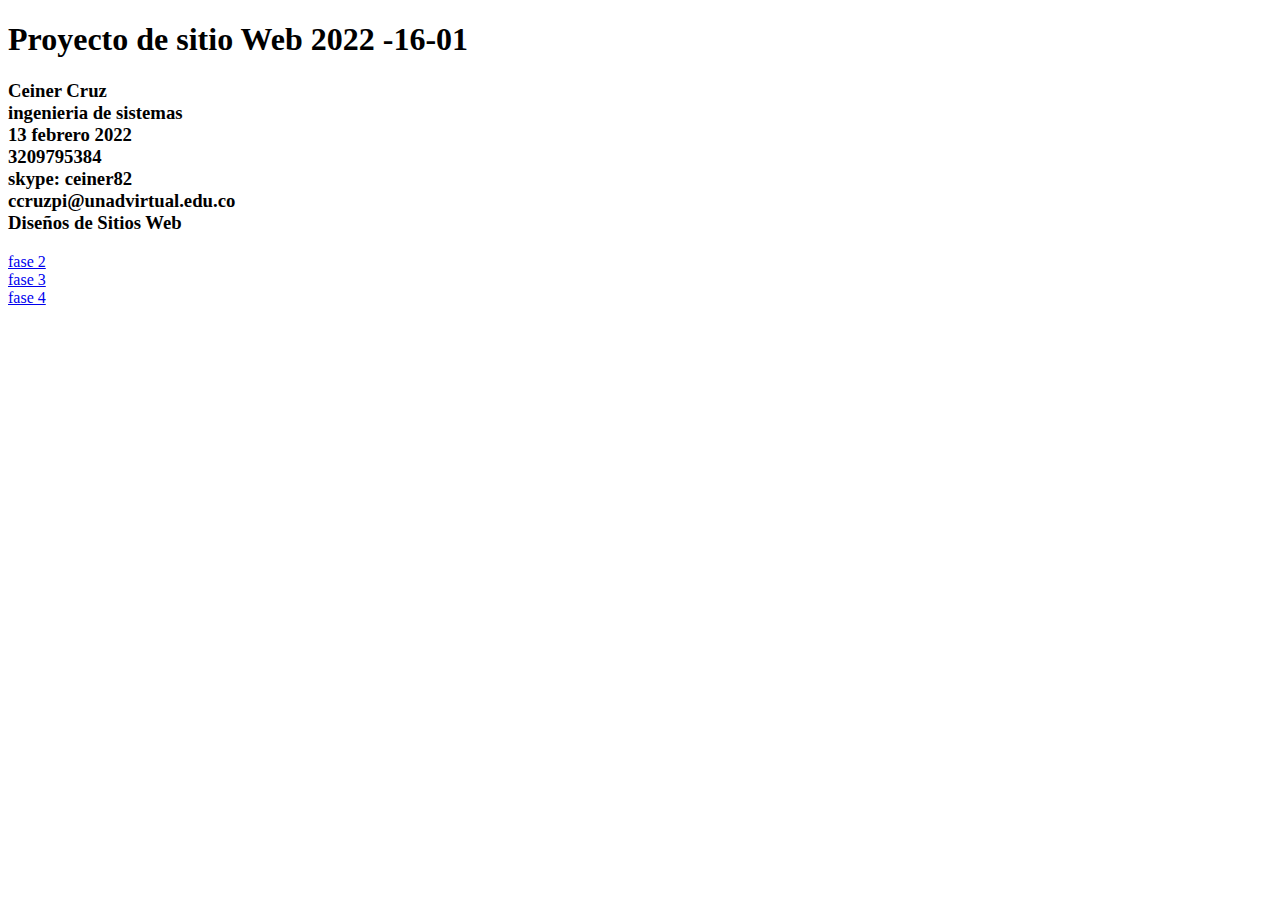
<file: index.html>
<!DOCTYPE html>
<html lang="en">
<head>
    <meta charset="UTF-8">
    <meta http-equiv="X-UA-Compatible" content="IE=edge">
    <meta name="viewport" content="width=device-width, initial-scale=1.0">
    <title>Document</title>
</head>
<body>
 
    <h1> Proyecto de sitio Web 2022 -16-01</h1>

    <h3> Ceiner Cruz <br> ingenieria de sistemas <br> 13 febrero 2022 <br> 3209795384 <br> skype: ceiner82 <br> ccruzpi@unadvirtual.edu.co <br> Diseños de Sitios Web</h3>
</body>

 <a href="fase2/design.html">fase 2</a> <br>
<a href="fase3/index.html">fase 3</a> <br>
<a href="fase4/index.html">fase 4</a>
</file>
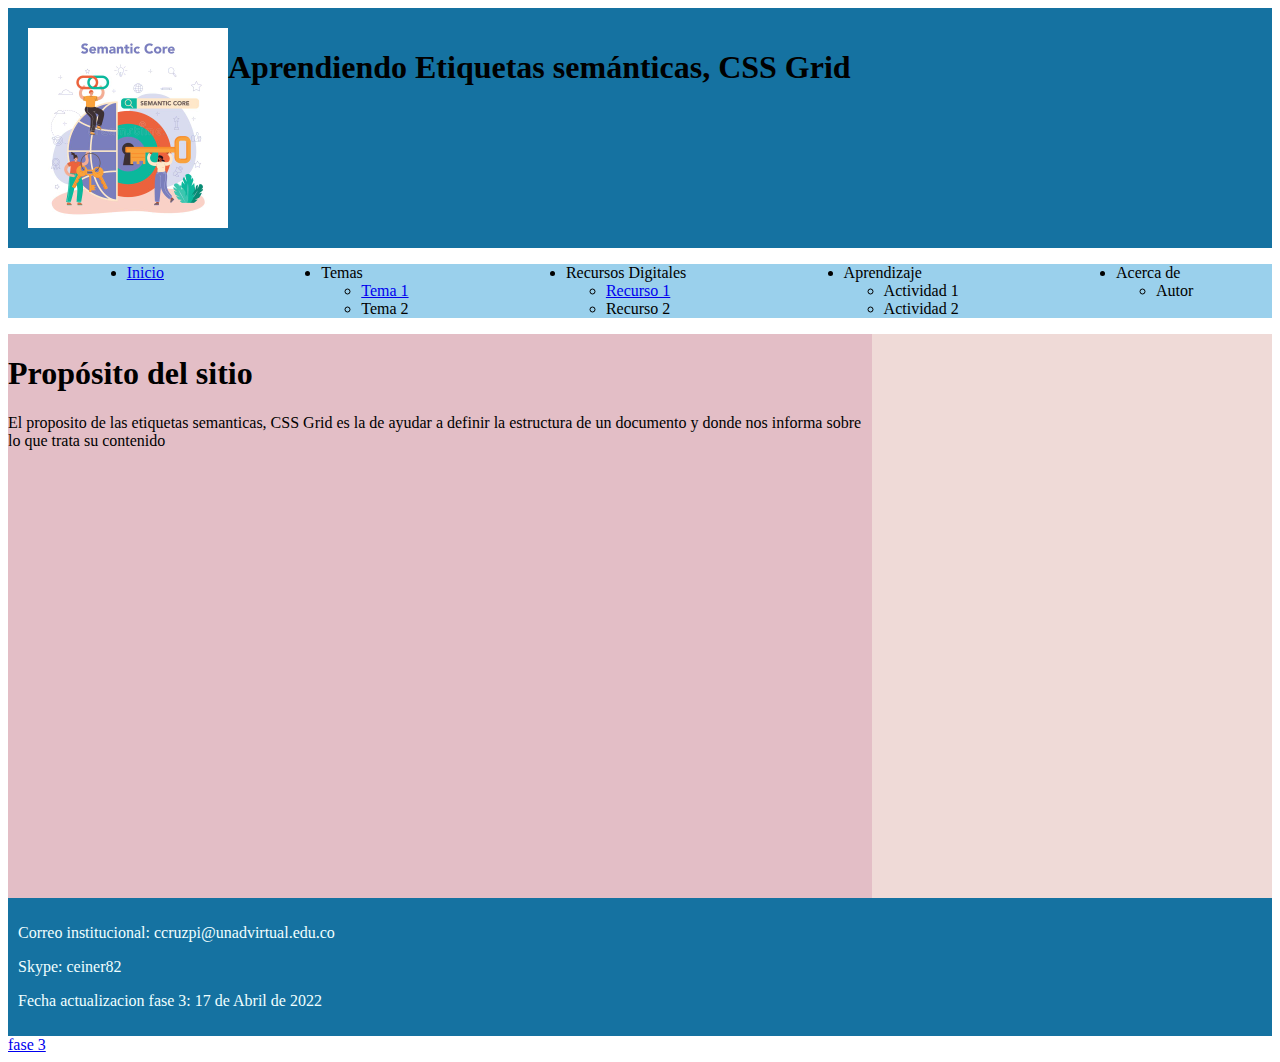
<file: fase3/index.html>
<!DOCTYPE html>
<html lang="en">
<head>
    <meta charset="UTF-8">
    <meta http-equiv="X-UA-Compatible" content="IE=edge">
    <meta name="viewport" content="width=device-width, initial-scale=1.0">
    <title>Document</title>
    <link rel="stylesheet" href="css/estilos.css">
</head>
<body>
    <header>
        <img src="img/imagen 1.jpg" width="200" alt="Logo pagina de sitio">
        <h1>Aprendiendo Etiquetas semánticas, CSS Grid</h1>
    </header>
    <nav >
        <ul class="menu">
            <li> <a href="index.html">Inicio</a></li>
            <li>Temas
                <ul>
                    <li> <a href="tema1.html">Tema 1</a>  </li>
                    <li>Tema 2</li>
                </ul>
            </li>
            <li>Recursos Digitales
                <ul>
                    <li> <a href="recurso.html">Recurso 1</a> </li>
                    <li>Recurso 2</li>
                </ul>
            </li>
            <li>Aprendizaje
                <ul>
                    <li>Actividad 1</li>
                    <li>Actividad 2</li>
                </ul>
            </li>
            <li>Acerca de
                <ul>
                    <li>Autor</li>
                </ul>
            </li>
        </ul>
    </nav>
    <section>
        <article>
            <h1>Propósito del sitio</h1>
        <p>
            El proposito de las etiquetas semanticas, CSS Grid es la de ayudar a definir la estructura de un documento y donde nos informa sobre lo que trata su contenido
          
                <br><br><br><br><br><br><br><br><br><br>
            </p>
        </article>
        <aside>
            <iframe src="https://www.facebook.com/plugins/page.php?href=https%3A%2F%2Ffacebook.com%2FUniversidadUNAD%2F&tabs=timeline&width=340&height=500&small_header=false&adapt_container_width=true&hide_cover=false&show_facepile=true&appId" width="340" height="500" style="border:none;overflow:hidden" scrolling="no" frameborder="0" allowfullscreen="true" allow="autoplay; clipboard-write; encrypted-media; picture-in-picture; web-share"></iframe>

        </aside>
    </section>
    <footer>
        <p>Correo institucional: ccruzpi@unadvirtual.edu.co</p>
        <p>Skype: ceiner82</p>
        <p>Fecha actualizacion fase 3: 17 de Abril de 2022</p>
    </footer>
</body>
<a href="fase3/design.html">fase 3</a>
</html>
</file>
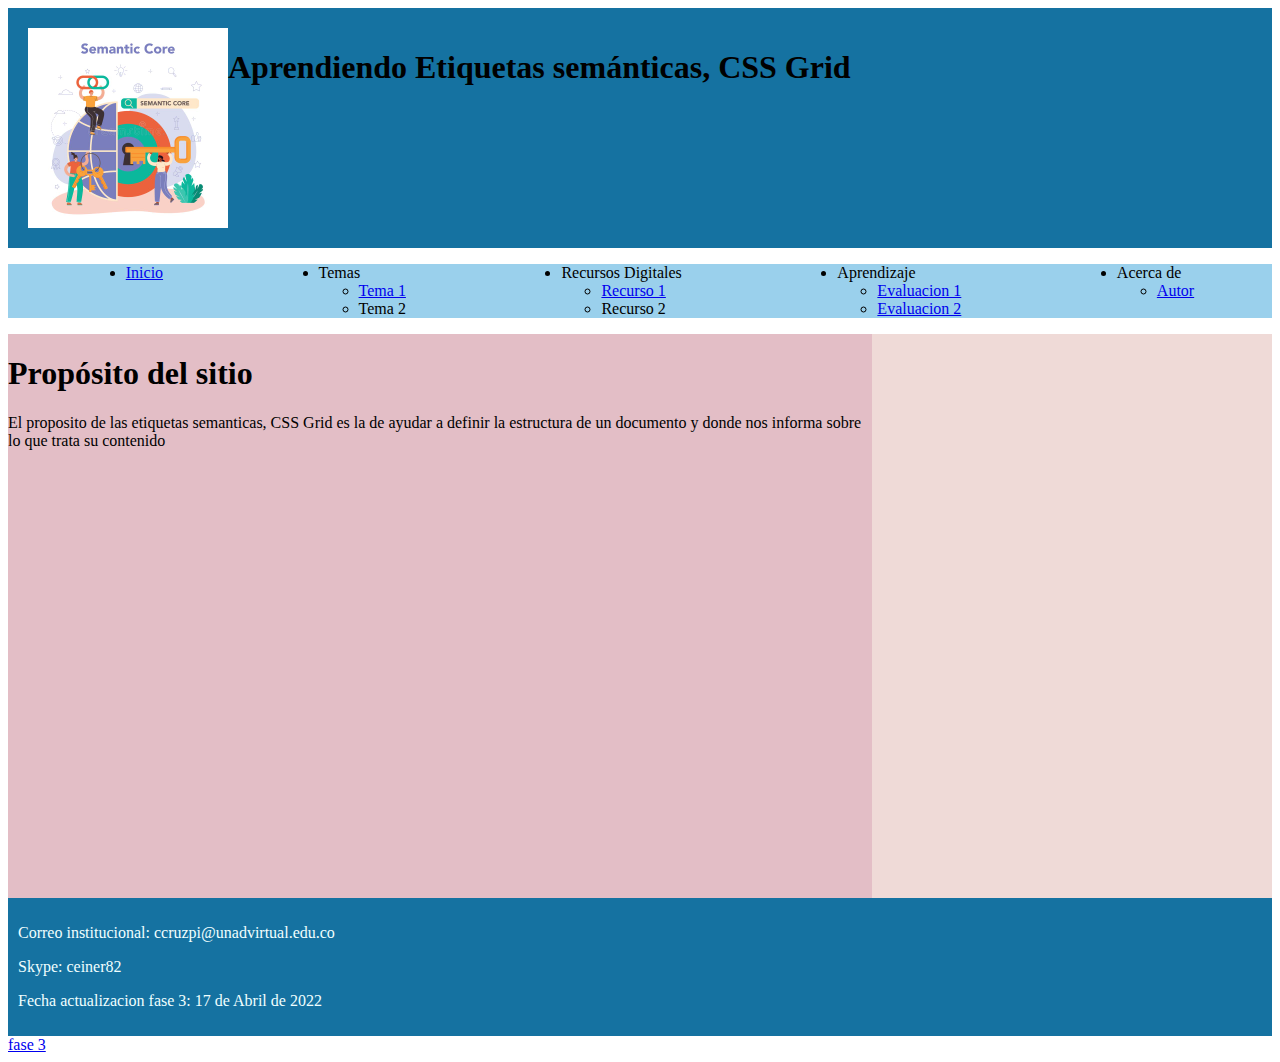
<file: fase4/index.html>
<!DOCTYPE html>
<html lang="en">
<head>
    <meta charset="UTF-8">
    <meta http-equiv="X-UA-Compatible" content="IE=edge">
    <meta name="viewport" content="width=device-width, initial-scale=1.0">
    <title>Document</title>
    <link rel="stylesheet" href="css/estilos.css">
</head>
<body>
    <header>
        <img src="img/imagen 1.jpg" width="200" alt="Logo pagina de sitio">
        <h1>Aprendiendo Etiquetas semánticas, CSS Grid</h1>
    </header>
    <nav >
        <ul class="menu">
            <li> <a href="index.html">Inicio</a></li>
            <li>Temas
                <ul>
                    <li> <a href="tema1.html">Tema 1</a>  </li>
                    <li>Tema 2</li>
                </ul>
            </li>
            <li>Recursos Digitales
                <ul>
                    <li> <a href="recurso.html">Recurso 1</a> </li>
                    <li>Recurso 2</li>
                </ul>
            </li>
            <li>Aprendizaje
                <ul>
                    <li><a href="evaluacion1.html">Evaluacion 1</a></li>
                    <li><a href="evaluacion2.html">Evaluacion 2</a></li>
                </ul>
            </li>
            <li>Acerca de
                <ul>
                    <li> <a href="autor.html">Autor</a> </li>
                </ul>
            </li>
        </ul>
    </nav>
    <section>
        <article>
            <h1>Propósito del sitio</h1>
        <p>
            El proposito de las etiquetas semanticas, CSS Grid es la de ayudar a definir la estructura de un documento y donde nos informa sobre lo que trata su contenido
          
                <br><br><br><br><br><br><br><br><br><br>
            </p>
        </article>
        <aside>
            <iframe src="https://www.facebook.com/plugins/page.php?href=https%3A%2F%2Ffacebook.com%2FUniversidadUNAD%2F&tabs=timeline&width=340&height=500&small_header=false&adapt_container_width=true&hide_cover=false&show_facepile=true&appId" width="340" height="500" style="border:none;overflow:hidden" scrolling="no" frameborder="0" allowfullscreen="true" allow="autoplay; clipboard-write; encrypted-media; picture-in-picture; web-share"></iframe>

        </aside>
    </section>
    <footer>
        <p>Correo institucional: ccruzpi@unadvirtual.edu.co</p>
        <p>Skype: ceiner82</p>
        <p>Fecha actualizacion fase 3: 17 de Abril de 2022</p>
    </footer>
</body>
<a href="fase3/design.html">fase 3</a>
</html>
</file>
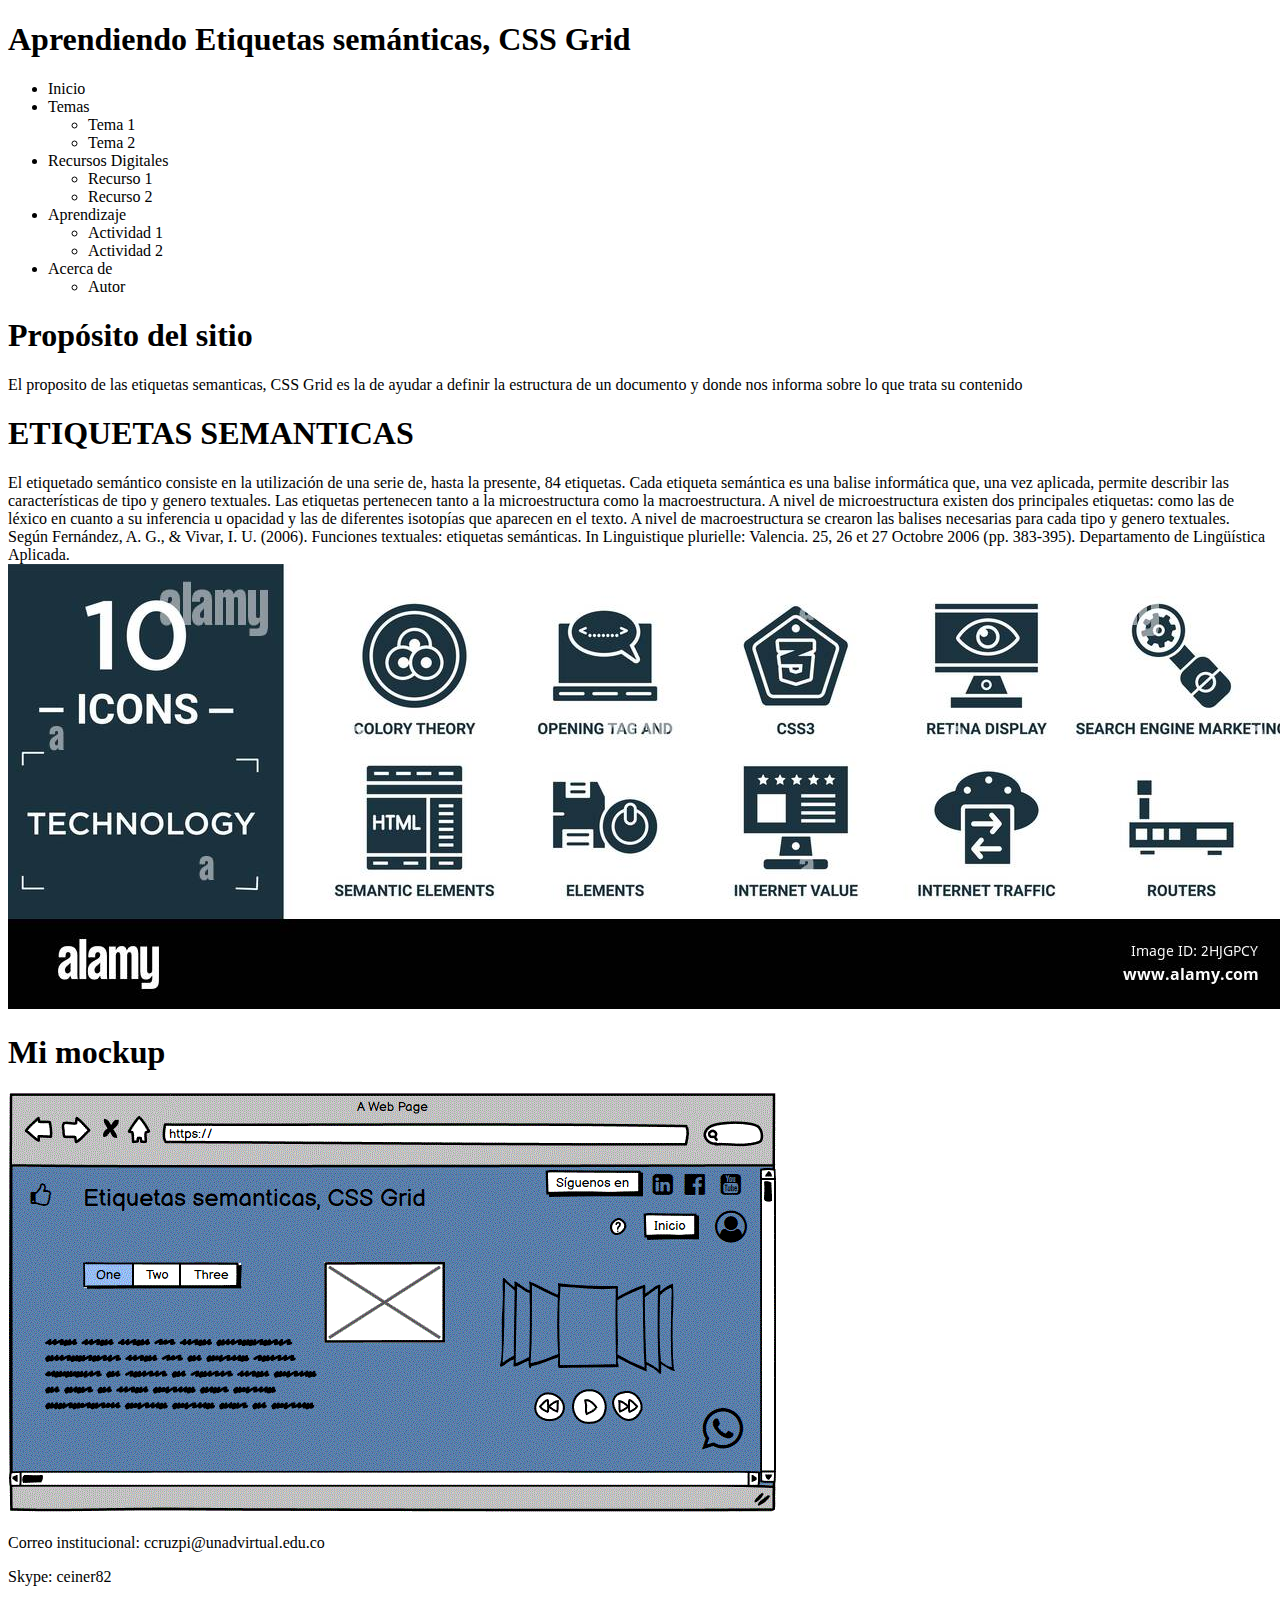
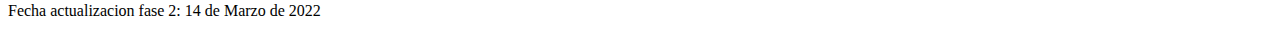
<file: fase2/design.html>
<!DOCTYPE html>
<html lang="es">
<head>
    <meta charset="UTF-8">
    <meta http-equiv="X-UA-Compatible" content="IE=edge">
    <meta name="viewport" content="width=device-width, initial-scale=1.0">
    <title>design</title>
</head>
<body>
    <header>
        <h1> Aprendiendo Etiquetas semánticas, CSS Grid</h1>
    </header>
    <nav>
        <ul>
            <li>Inicio</li>
            <li>Temas
                <ul>
                    <li>Tema 1 </li>
                    <li>Tema 2</li>
                </ul>
            </li>
            <li>Recursos Digitales
                <ul>
                    <li>Recurso 1</li>
                    <li>Recurso 2</li>
                </ul>
            </li>
            <li>Aprendizaje
                <ul>
                    <li>Actividad 1</li>
                    <li>Actividad 2</li>
                </ul>
            </li>
            <li>Acerca de
                <ul>
                    <li>Autor</li>
                </ul>
            </li>
        </ul>
    </nav>
    <section>
        <h1>Propósito del sitio</h1>
        <p>
            El proposito de las etiquetas semanticas, CSS Grid es la de ayudar a definir la estructura de un documento y donde nos informa sobre lo que trata su contenido
        </p>
    </section>

    <article>
        <H1>ETIQUETAS SEMANTICAS</H1>
        <P>
            El etiquetado semántico consiste en la utilización de una serie de, hasta la presente, 84 etiquetas. Cada etiqueta semántica es una balise informática que, una vez aplicada, permite describir las características de tipo y genero textuales.

            Las etiquetas pertenecen tanto a la microestructura como la macroestructura. A nivel de microestructura existen dos principales etiquetas: como las de léxico en cuanto a su inferencia u opacidad y las de diferentes isotopías que aparecen en el texto. A nivel de macroestructura se crearon las balises necesarias para cada tipo y genero textuales. Según Fernández, A. G., & Vivar, I. U. (2006). Funciones textuales: etiquetas semánticas. In Linguistique plurielle: Valencia. 25, 26 et 27 Octobre 2006 (pp. 383-395). Departamento de Lingüística Aplicada.
            
            <img src="img/tema3.jpg" alt="">
        </P>

    </article>
    <article>

    </article>
    <h1>Mi mockup</h1>
    <img src="img/Mockup.GIF" alt="Esta es la imagen del mockup">
    <footer>
        <p>Correo institucional: ccruzpi@unadvirtual.edu.co</p>
        <p>Skype: ceiner82</p>
        <p>Fecha actualizacion fase 2: 14 de Marzo de 2022</p>
    </footer>
</body>
</html>
</file>
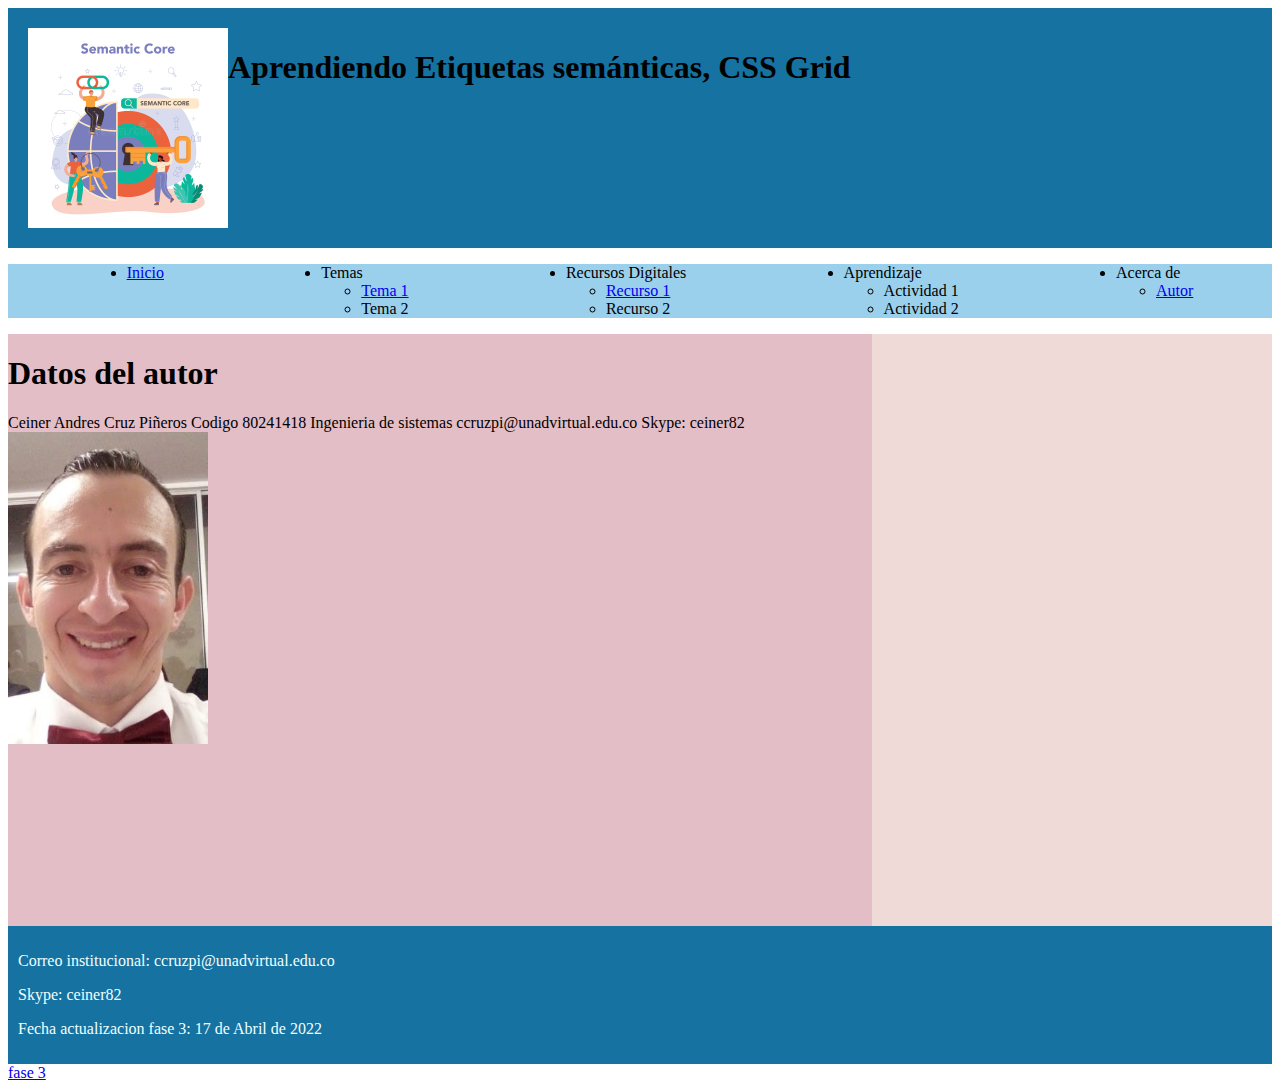
<file: fase3/autor.html>
<!DOCTYPE html>
<html lang="en">
<head>
    <meta charset="UTF-8">
    <meta http-equiv="X-UA-Compatible" content="IE=edge">
    <meta name="viewport" content="width=device-width, initial-scale=1.0">
    <title>Document</title>
    <link rel="stylesheet" href="css/estilos.css">
</head>
<body>
    <header>
        <img src="img/imagen 1.jpg" width="200" alt="Logo pagina de sitio">
        <h1>Aprendiendo Etiquetas semánticas, CSS Grid</h1>
    </header>
    <nav >
        <ul class="menu">
            <li> <a href="index.html">Inicio</a></li>
            <li>Temas
                <ul>
                    <li> <a href="tema1.html">Tema 1</a>  </li>
                    <li>Tema 2</li>
                </ul>
            </li>
            <li>Recursos Digitales
                <ul>
                    <li> <a href="recurso.html">Recurso 1</a> </li>
                    <li>Recurso 2</li>
                </ul>
            </li>
            <li>Aprendizaje
                <ul>
                    <li>Actividad 1</li>
                    <li>Actividad 2</li>
                </ul>
            </li>
            <li>Acerca de
                <ul>
                    <li> <a href="autor.html">Autor</a> </li>
                </ul>
            </li>
        </ul>
    </nav>
    <section>
        <article>
            <h1>Datos del autor</h1>
        <p>
            Ceiner Andres Cruz Piñeros
            Codigo 80241418
            Ingenieria de sistemas
            ccruzpi@unadvirtual.edu.co
            Skype: ceiner82
            <img src="img/imagen 2.jpeg" width="200" alt="foto personal reciente">

                <br><br><br><br><br><br><br><br><br><br>
            </p>
        </article>
        <aside>
            <iframe src="https://www.facebook.com/plugins/page.php?href=https%3A%2F%2Ffacebook.com%2FUniversidadUNAD%2F&tabs=timeline&width=340&height=500&small_header=false&adapt_container_width=true&hide_cover=false&show_facepile=true&appId" width="340" height="500" style="border:none;overflow:hidden" scrolling="no" frameborder="0" allowfullscreen="true" allow="autoplay; clipboard-write; encrypted-media; picture-in-picture; web-share"></iframe>

        </aside>
    </section>
    <footer>
        <p>Correo institucional: ccruzpi@unadvirtual.edu.co</p>
        <p>Skype: ceiner82</p>
        <p>Fecha actualizacion fase 3: 17 de Abril de 2022</p>
    </footer>
</body>
<a href="fase3/design.html">fase 3</a>
</html>
</file>
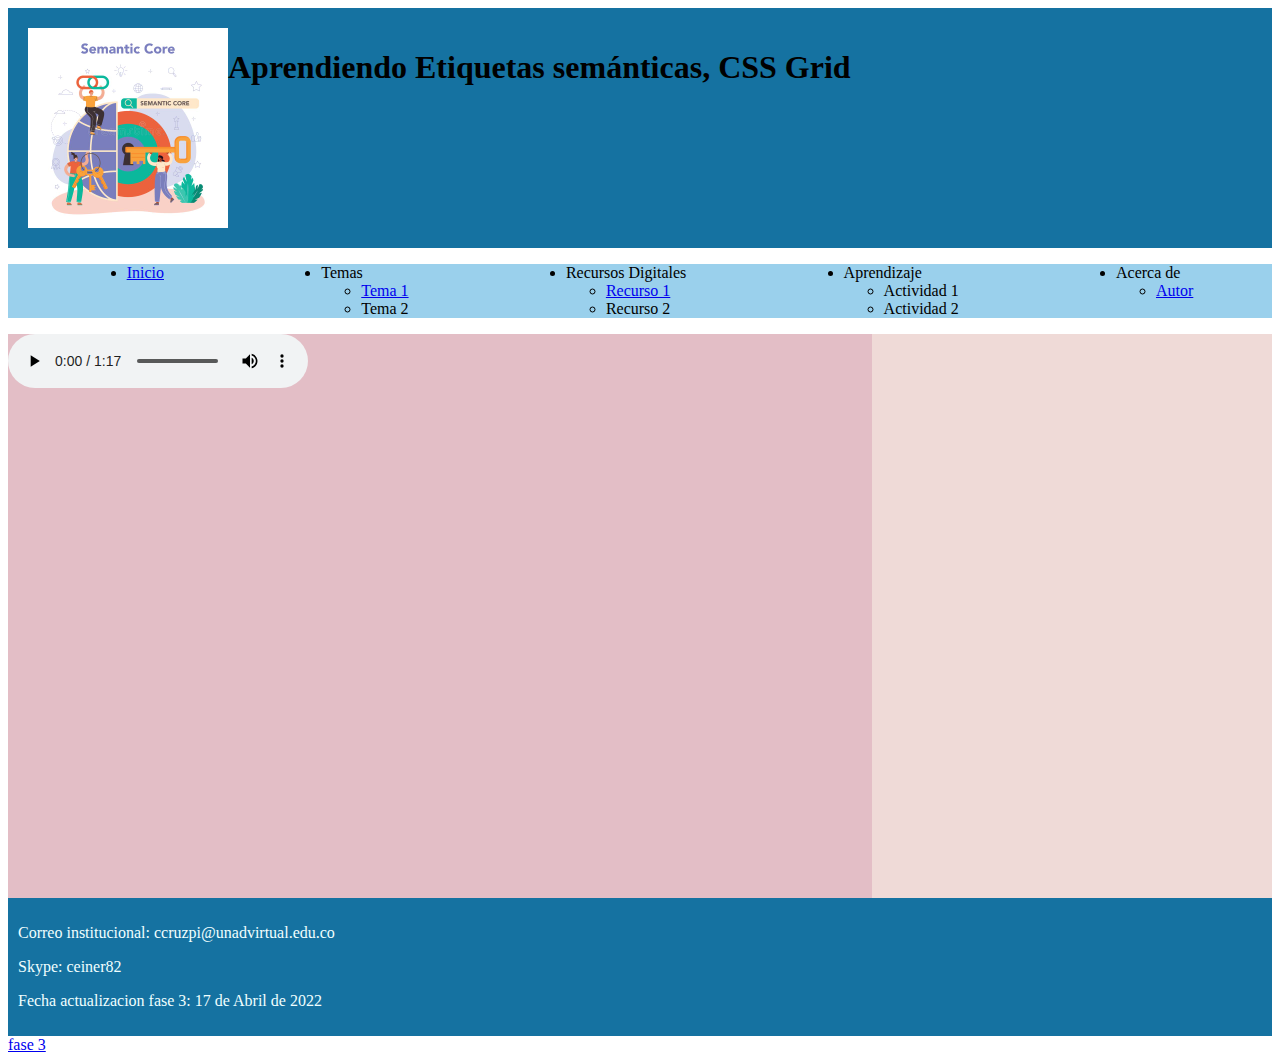
<file: fase3/recurso.html>
<!DOCTYPE html>
<html lang="en">
<head>
    <meta charset="UTF-8">
    <meta http-equiv="X-UA-Compatible" content="IE=edge">
    <meta name="viewport" content="width=device-width, initial-scale=1.0">
    <title>Document</title>
    <link rel="stylesheet" href="css/estilos.css">
</head>
<body>
    <header>
        <img src="img/imagen 1.jpg" width="200" alt="Logo pagina de sitio">
        <h1>Aprendiendo Etiquetas semánticas, CSS Grid</h1>
    </header>
    <nav >
        <ul class="menu">
            <li> <a href="index.html">Inicio</a></li>
            <li>Temas
                <ul>
                    <li> <a href="tema1.html">Tema 1</a>  </li>
                    <li>Tema 2</li>
                </ul>
            </li>
            <li>Recursos Digitales
                <ul>
                    <li> <a href="recurso.html">Recurso 1</a> </li>
                    <li>Recurso 2</li>
                </ul>
            </li>
            <li>Aprendizaje
                <ul>
                    <li>Actividad 1</li>
                    <li>Actividad 2</li>
                </ul>
            </li>
            <li>Acerca de
                <ul>
                    <li> <a href="autor.html">Autor</a> </li>
                </ul>
            </li>
        </ul>
    </nav>
    <section>
        <article>
            <audio controls autoplay>
                <source src="audios/AudioTema1.m4a" type="audio/mp3">
                
              Su navegador no soporta elementos de audio
              </audio>
        </article>
        <aside>
            <iframe src="https://www.facebook.com/plugins/page.php?href=https%3A%2F%2Ffacebook.com%2FUniversidadUNAD%2F&tabs=timeline&width=340&height=500&small_header=false&adapt_container_width=true&hide_cover=false&show_facepile=true&appId" width="340" height="500" style="border:none;overflow:hidden" scrolling="no" frameborder="0" allowfullscreen="true" allow="autoplay; clipboard-write; encrypted-media; picture-in-picture; web-share"></iframe>

        </aside>
    </section>
    <footer>
        <p>Correo institucional: ccruzpi@unadvirtual.edu.co</p>
        <p>Skype: ceiner82</p>
        <p>Fecha actualizacion fase 3: 17 de Abril de 2022</p>
    </footer>
</body>
<a href="fase3/design.html">fase 3</a>
</html>
</file>
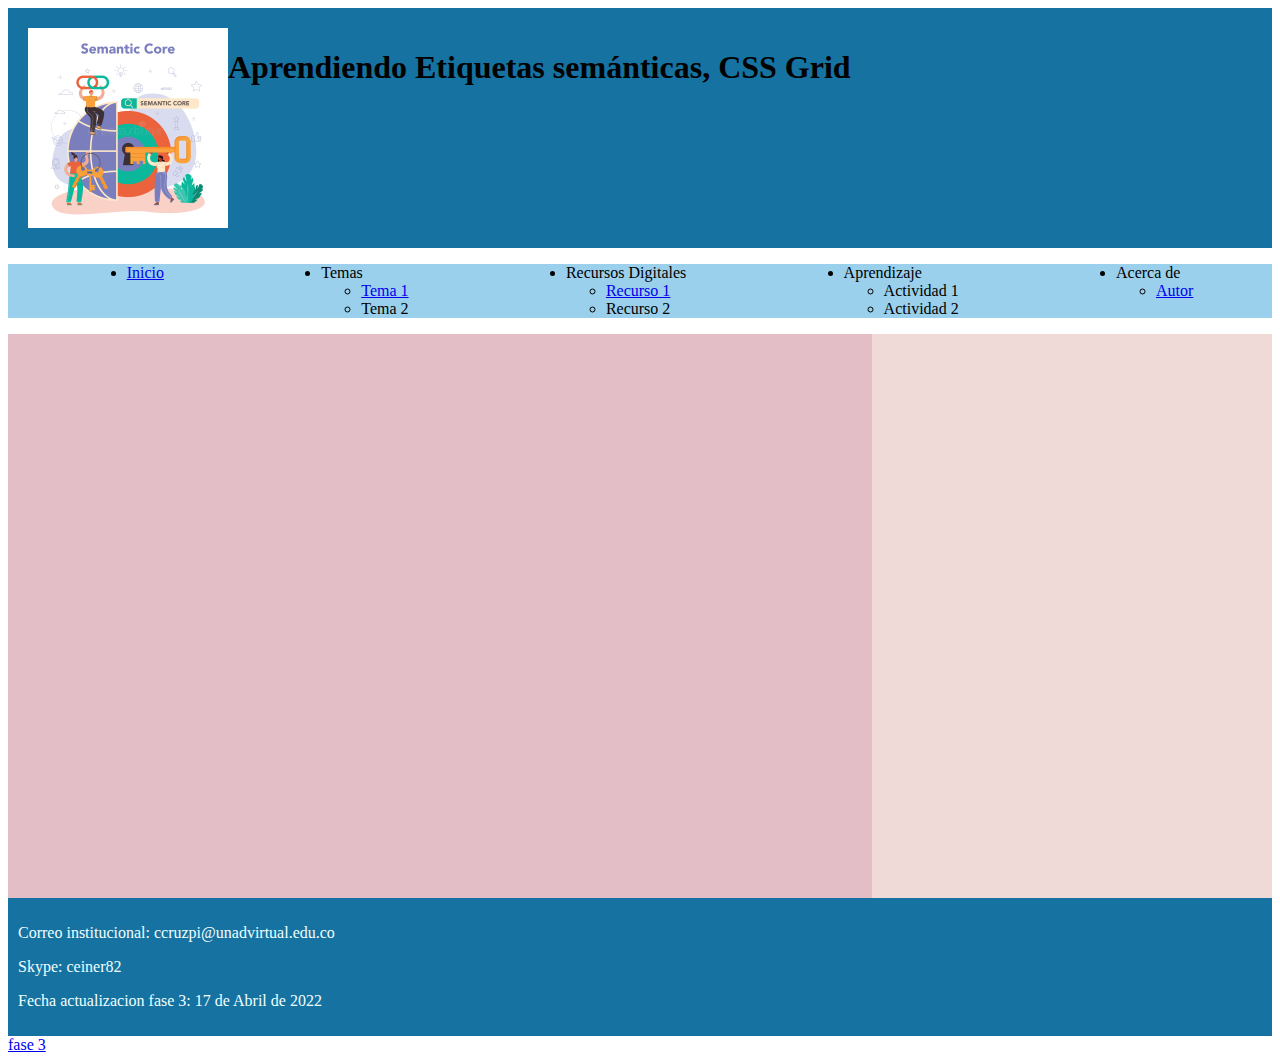
<file: fase3/tema1.html>
<!DOCTYPE html>
<html lang="en">
<head>
    <meta charset="UTF-8">
    <meta http-equiv="X-UA-Compatible" content="IE=edge">
    <meta name="viewport" content="width=device-width, initial-scale=1.0">
    <title>Document</title>
    <link rel="stylesheet" href="css/estilos.css">
</head>
<body>
    <header>
        <img src="img/imagen 1.jpg" width="200" alt="Logo pagina de sitio">
        <h1>Aprendiendo Etiquetas semánticas, CSS Grid</h1>
    </header>
    <nav >
        <ul class="menu">
            <li> <a href="index.html">Inicio</a></li>
            <li>Temas
                <ul>
                    <li> <a href="tema1.html">Tema 1</a>  </li>
                    <li>Tema 2</li>
                </ul>
            </li>
            <li>Recursos Digitales
                <ul>
                    <li> <a href="recurso.html">Recurso 1</a> </li>
                    <li>Recurso 2</li>
                </ul>
            </li>
            <li>Aprendizaje
                <ul>
                    <li>Actividad 1</li>
                    <li>Actividad 2</li>
                </ul>
            </li>
            <li>Acerca de
                <ul>
                    <li> <a href="autor.html">Autor</a> </li>
                </ul>
            </li>
        </ul>
    </nav>
    <section>
        <article>
            <iframe width="560" height="315" src="https://www.youtube.com/embed/eOA5HvzbEjI" title="YouTube video player" frameborder="0" allow="accelerometer; autoplay; clipboard-write; encrypted-media; gyroscope; picture-in-picture" allowfullscreen></iframe>
        </article>
        <aside>
            <iframe src="https://www.facebook.com/plugins/page.php?href=https%3A%2F%2Ffacebook.com%2FUniversidadUNAD%2F&tabs=timeline&width=340&height=500&small_header=false&adapt_container_width=true&hide_cover=false&show_facepile=true&appId" width="340" height="500" style="border:none;overflow:hidden" scrolling="no" frameborder="0" allowfullscreen="true" allow="autoplay; clipboard-write; encrypted-media; picture-in-picture; web-share"></iframe>

        </aside>
    </section>
    <footer>
        <p>Correo institucional: ccruzpi@unadvirtual.edu.co</p>
        <p>Skype: ceiner82</p>
        <p>Fecha actualizacion fase 3: 17 de Abril de 2022</p>
    </footer>
</body>
<a href="fase3/design.html">fase 3</a>
</html>
</file>
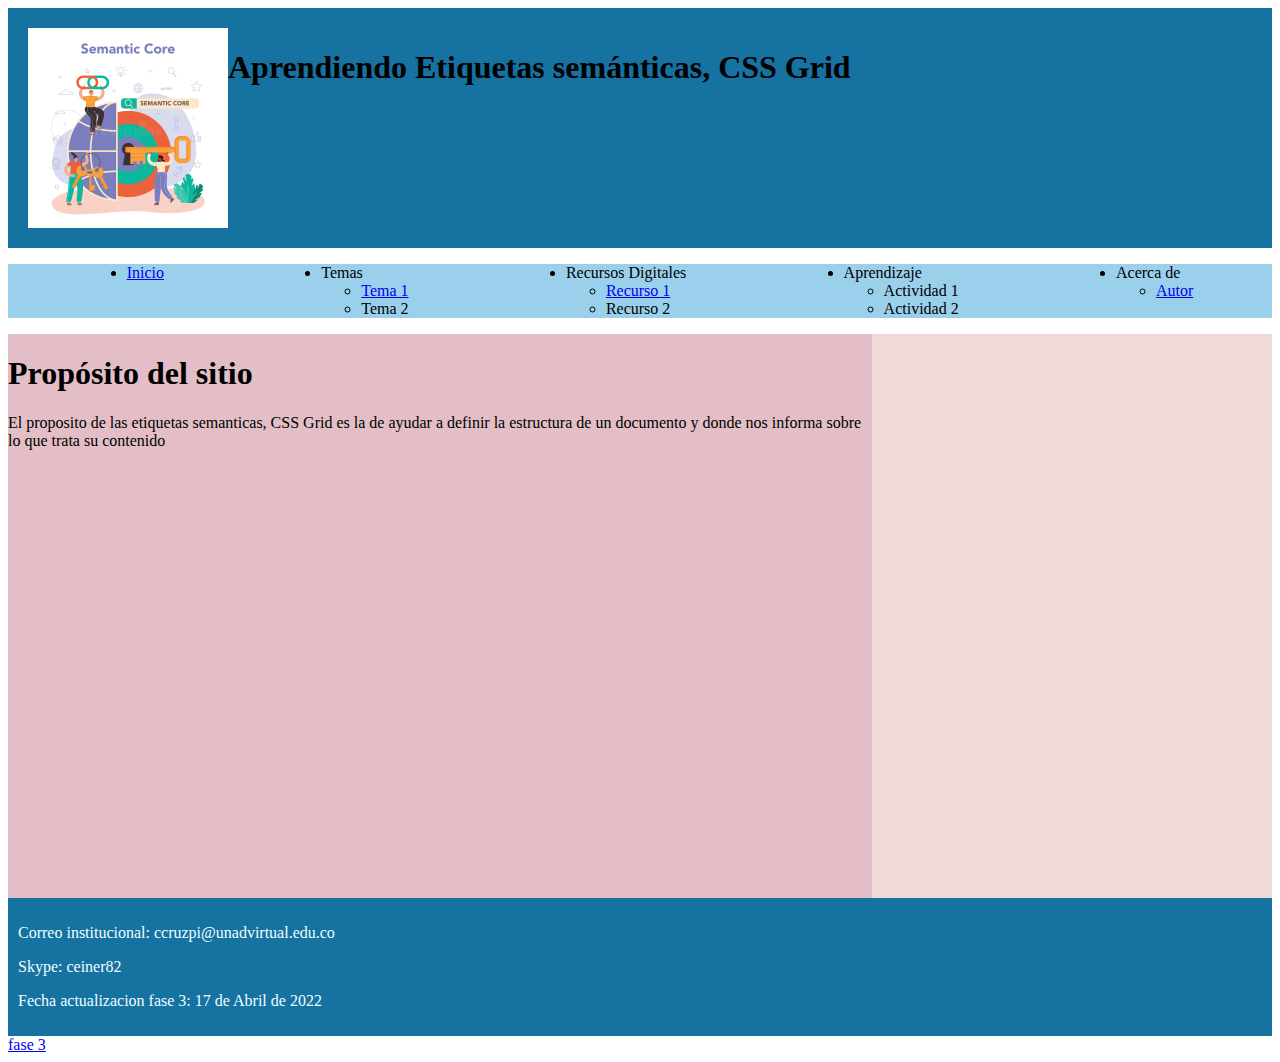
<file: fase3/tema2.html>
<!DOCTYPE html>
<html lang="en">
<head>
    <meta charset="UTF-8">
    <meta http-equiv="X-UA-Compatible" content="IE=edge">
    <meta name="viewport" content="width=device-width, initial-scale=1.0">
    <title>Document</title>
    <link rel="stylesheet" href="css/estilos.css">
</head>
<body>
    <header>
        <img src="img/imagen 1.jpg" width="200" alt="Logo pagina de sitio">
        <h1>Aprendiendo Etiquetas semánticas, CSS Grid</h1>
    </header>
    <nav >
        <ul class="menu">
            <li> <a href="index.html">Inicio</a></li>
            <li>Temas
                <ul>
                    <li> <a href="tema1.html">Tema 1</a>  </li>
                    <li>Tema 2</li>
                </ul>
            </li>
            <li>Recursos Digitales
                <ul>
                    <li> <a href="recurso.html">Recurso 1</a> </li>
                    <li>Recurso 2</li>
                </ul>
            </li>
            <li>Aprendizaje
                <ul>
                    <li>Actividad 1</li>
                    <li>Actividad 2</li>
                </ul>
            </li>
            <li>Acerca de
                <ul>
                    <li> <a href="autor.html">Autor</a> </li>
                </ul>
            </li>
        </ul>
    </nav>
    <section>
        <article>
            <h1>Propósito del sitio</h1>
        <p>
            El proposito de las etiquetas semanticas, CSS Grid es la de ayudar a definir la estructura de un documento y donde nos informa sobre lo que trata su contenido
          
                <br><br><br><br><br><br><br><br><br><br>
            </p>
        </article>
        <aside>
            <iframe src="https://www.facebook.com/plugins/page.php?href=https%3A%2F%2Ffacebook.com%2FUniversidadUNAD%2F&tabs=timeline&width=340&height=500&small_header=false&adapt_container_width=true&hide_cover=false&show_facepile=true&appId" width="340" height="500" style="border:none;overflow:hidden" scrolling="no" frameborder="0" allowfullscreen="true" allow="autoplay; clipboard-write; encrypted-media; picture-in-picture; web-share"></iframe>

        </aside>
    </section>
    <footer>
        <p>Correo institucional: ccruzpi@unadvirtual.edu.co</p>
        <p>Skype: ceiner82</p>
        <p>Fecha actualizacion fase 3: 17 de Abril de 2022</p>
    </footer>
</body>
<a href="fase3/design.html">fase 3</a>
</html>
</file>
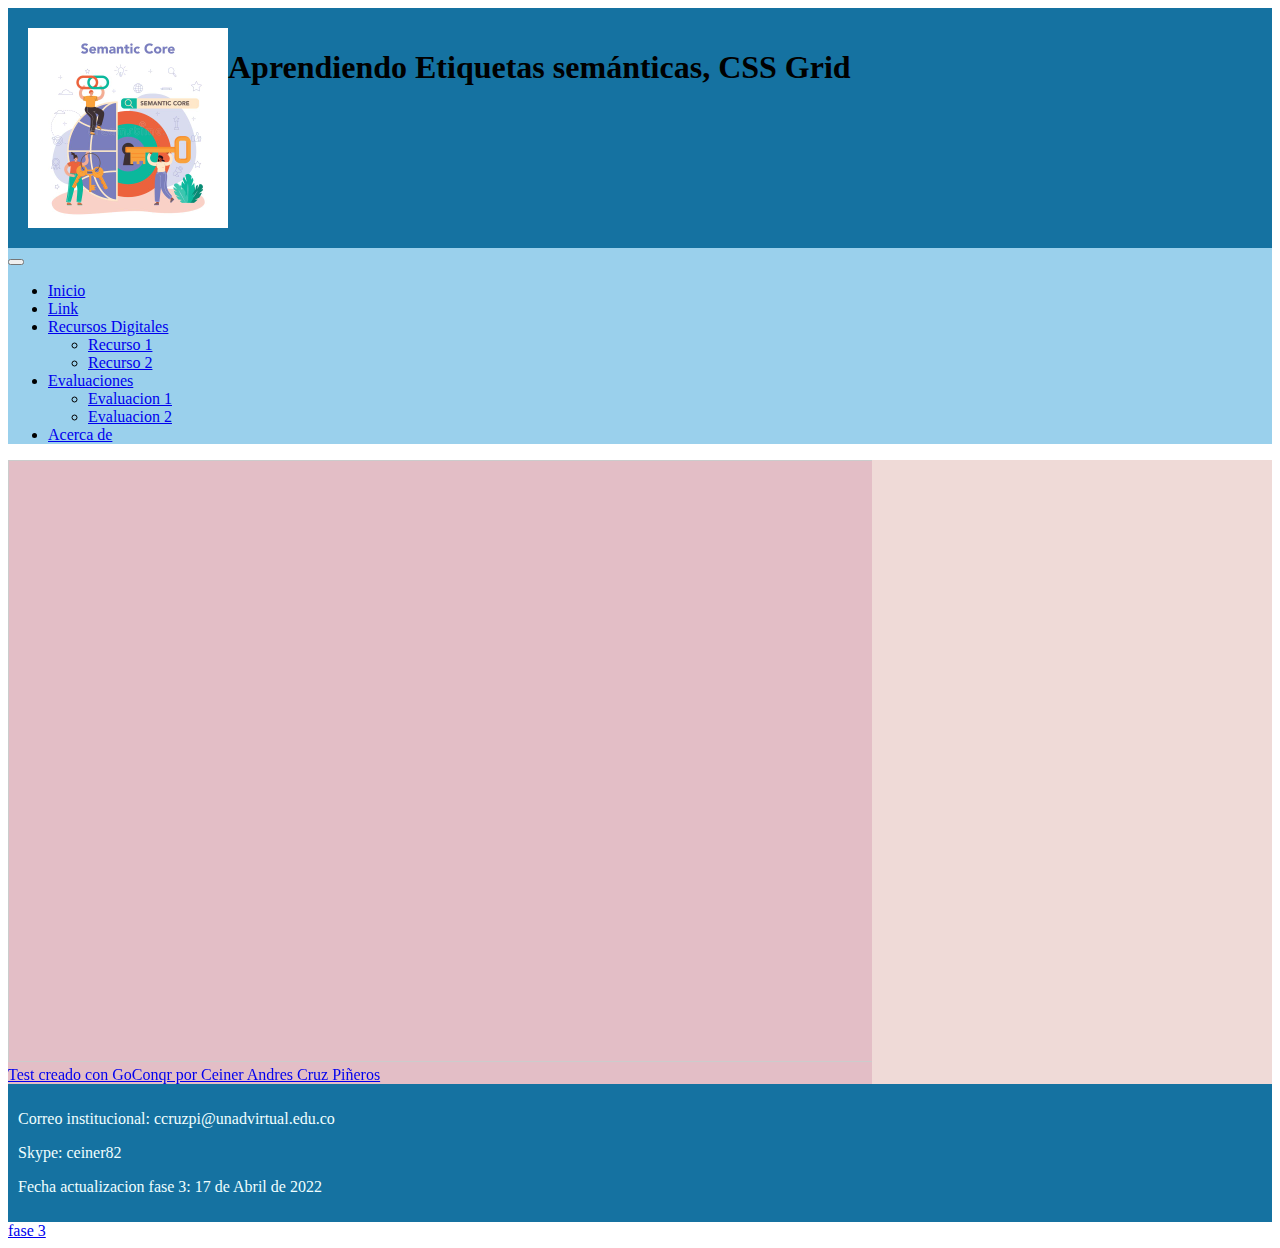
<file: fase4/evaluacion1.html>
<!DOCTYPE html>
<html lang="en">

<head>
  <meta charset="UTF-8">
  <meta http-equiv="X-UA-Compatible" content="IE=edge">
  <meta name="viewport" content="width=device-width, initial-scale=1.0">
  <title>Document</title>
  <link rel="stylesheet" href="css/estilos.css">
</head>

<body>
  <header>
    <img src="img/imagen 1.jpg" width="200" alt="Logo pagina de sitio">
    <h1>Aprendiendo Etiquetas semánticas, CSS Grid</h1>
  </header>
  <nav class="navbar navbar-expand-lg navbar-dark bg-dark">
    <div class="container-fluid">

      <button class="navbar-toggler" type="button" data-bs-toggle="collapse" data-bs-target="#navbarSupportedContent"
        aria-controls="navbarSupportedContent" aria-expanded="false" aria-label="Toggle navigation">
        <span class="navbar-toggler-icon"></span>
      </button>
      <div class="collapse navbar-collapse" id="navbarSupportedContent">
        <ul class="navbar-nav me-auto mb-2 mb-lg-0">
          <li class="nav-item">
            <a class="nav-link active" aria-current="page" href="index.html">Inicio</a>
          </li>
          <li class="nav-item">
            <a class="nav-link" href="#">Link</a>
          </li>
          <li class="nav-item dropdown">
            <a class="nav-link dropdown-toggle" href="#" id="navbarDropdown" role="button" data-bs-toggle="dropdown"
              aria-expanded="false">
              Recursos Digitales
            </a>
            <ul class="dropdown-menu" aria-labelledby="navbarDropdown">
              <li><a class="dropdown-item" href="#">Recurso 1</a></li>
              <li><a class="dropdown-item" href="#">Recurso 2</a></li>
            </ul>
          </li>

          <li class="nav-item dropdown">
            <a class="nav-link dropdown-toggle" href="#" id="navbarDropdown" role="button" data-bs-toggle="dropdown"
              aria-expanded="false">
              Evaluaciones
            </a>
            <ul class="dropdown-menu" aria-labelledby="navbarDropdown">
              <li><a class="dropdown-item" href="evaluacion1.html">Evaluacion 1</a></li>
              <li><a class="dropdown-item" href="evaluacion2.html">Evaluacion 2</a></li>
            </ul>
          </li>

          <li class="nav-item">
            <a class="nav-link active" aria-current="page" href="index.html">Acerca de</a>
          </li>

        </ul>

      </div>
    </div>
  </nav>
  <section>
    <article>
      <iframe width='100%' height='600px' scrolling='yes'
        src='https:&#x2F;&#x2F;www.goconqr.com&#x2F;es-ES&#x2F;p&#x2F;36632379-aprendizaje-sitios-web-quizzes?frame=true'
        style='border: 1px solid #ccc' allowfullscreen webkitallowfullscreen mozallowfullscreen oallowfullscreen
        msallowfullscreen></iframe><a href='https:&#x2F;&#x2F;www.goconqr.com&#x2F;es&#x2F;tests'>Test creado con
        GoConqr por Ceiner Andres Cruz Piñeros</a>
    </article>
    <aside>
      <iframe
        src="https://www.facebook.com/plugins/page.php?href=https%3A%2F%2Ffacebook.com%2FUniversidadUNAD%2F&tabs=timeline&width=340&height=500&small_header=false&adapt_container_width=true&hide_cover=false&show_facepile=true&appId"
        width="340" height="500" style="border:none;overflow:hidden" scrolling="no" frameborder="0"
        allowfullscreen="true"
        allow="autoplay; clipboard-write; encrypted-media; picture-in-picture; web-share"></iframe>

    </aside>
  </section>
  <footer>
    <p>Correo institucional: ccruzpi@unadvirtual.edu.co</p>
    <p>Skype: ceiner82</p>
    <p>Fecha actualizacion fase 3: 17 de Abril de 2022</p>
  </footer>
</body>
<a href="fase3/design.html">fase 3</a>

</html>
</file>
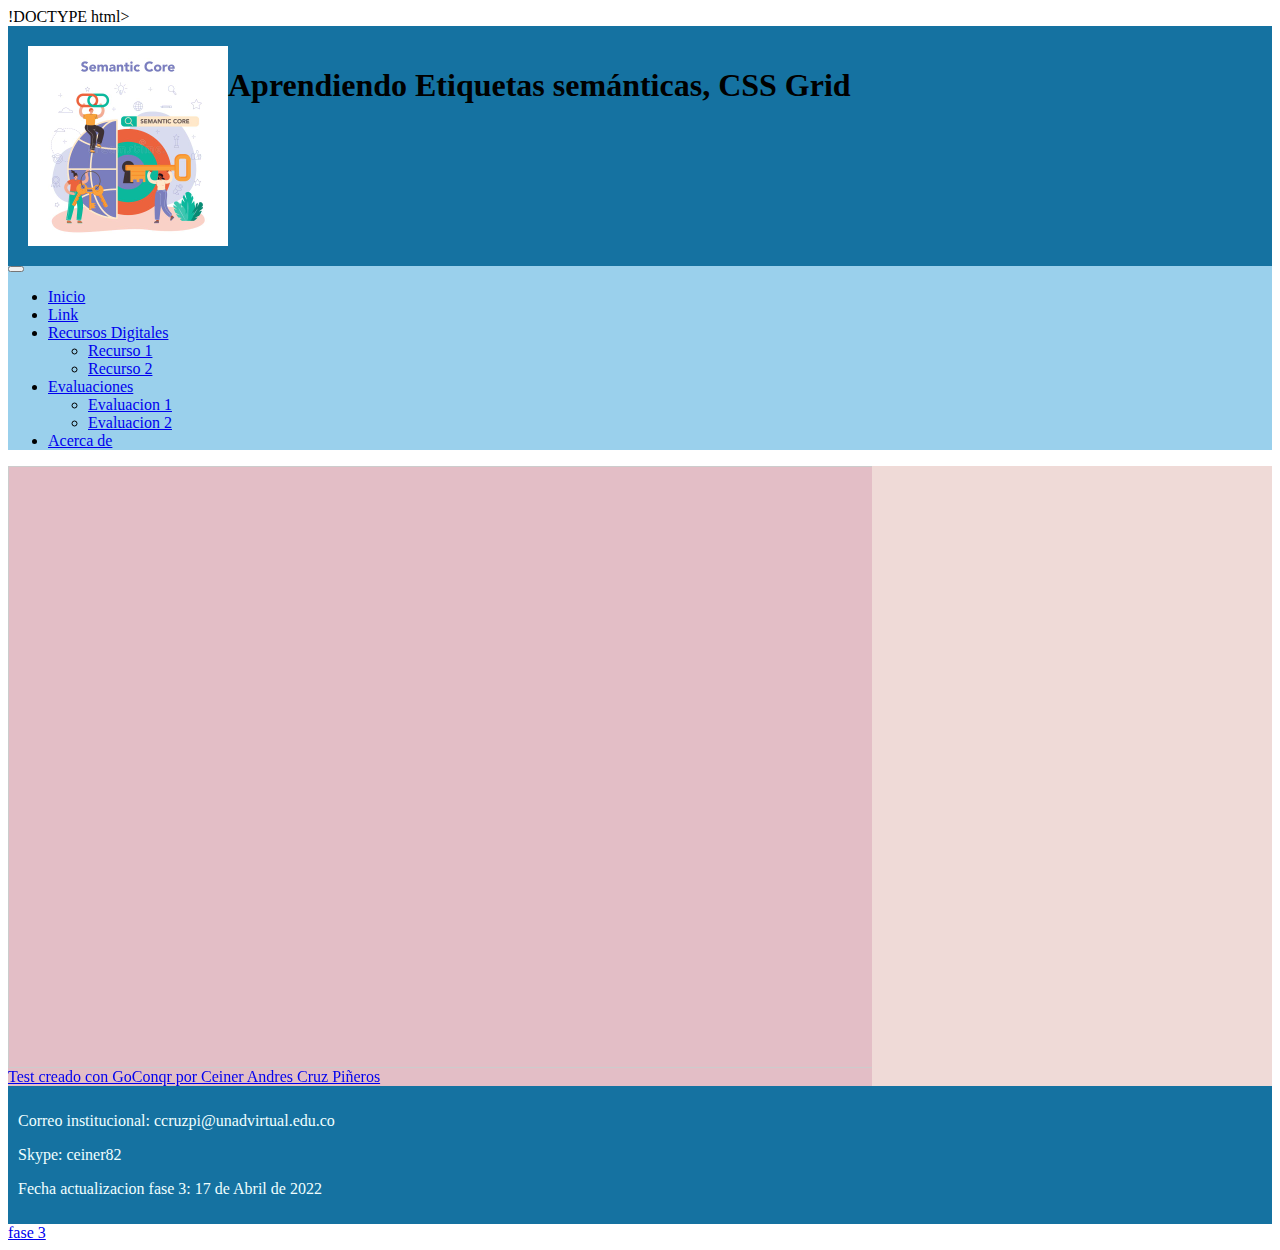
<file: fase4/evaluacion2.html>
!DOCTYPE html>
<html lang="en">

<head>
  <meta charset="UTF-8">
  <meta http-equiv="X-UA-Compatible" content="IE=edge">
  <meta name="viewport" content="width=device-width, initial-scale=1.0">
  <title>Document</title>
  <link rel="stylesheet" href="css/estilos.css">
</head>

<body>
  <header>
    <img src="img/imagen 1.jpg" width="200" alt="Logo pagina de sitio">
    <h1>Aprendiendo Etiquetas semánticas, CSS Grid</h1>
  </header>
  <nav class="navbar navbar-expand-lg navbar-dark bg-dark">
    <div class="container-fluid">

      <button class="navbar-toggler" type="button" data-bs-toggle="collapse" data-bs-target="#navbarSupportedContent"
        aria-controls="navbarSupportedContent" aria-expanded="false" aria-label="Toggle navigation">
        <span class="navbar-toggler-icon"></span>
      </button>
      <div class="collapse navbar-collapse" id="navbarSupportedContent">
        <ul class="navbar-nav me-auto mb-2 mb-lg-0">
          <li class="nav-item">
            <a class="nav-link active" aria-current="page" href="index.html">Inicio</a>
          </li>
          <li class="nav-item">
            <a class="nav-link" href="#">Link</a>
          </li>
          <li class="nav-item dropdown">
            <a class="nav-link dropdown-toggle" href="#" id="navbarDropdown" role="button" data-bs-toggle="dropdown"
              aria-expanded="false">
              Recursos Digitales
            </a>
            <ul class="dropdown-menu" aria-labelledby="navbarDropdown">
              <li><a class="dropdown-item" href="#">Recurso 1</a></li>
              <li><a class="dropdown-item" href="#">Recurso 2</a></li>
            </ul>
          </li>

          <li class="nav-item dropdown">
            <a class="nav-link dropdown-toggle" href="#" id="navbarDropdown" role="button" data-bs-toggle="dropdown"
              aria-expanded="false">
              Evaluaciones
            </a>
            <ul class="dropdown-menu" aria-labelledby="navbarDropdown">
              <li><a class="dropdown-item" href="evaluacion1.html">Evaluacion 1</a></li>
              <li><a class="dropdown-item" href="evaluacion2.html">Evaluacion 2</a></li>
            </ul>
          </li>

          <li class="nav-item">
            <a class="nav-link active" aria-current="page" href="index.html">Acerca de</a>
          </li>

        </ul>

      </div>
    </div>
  </nav>
  <section>
    <article>
      <iframe width='100%' height='600px' scrolling='yes'
        src='https:&#x2F;&#x2F;www.goconqr.com&#x2F;es-ES&#x2F;p&#x2F;36632379-aprendizaje-sitios-web-quizzes?frame=true'
        style='border: 1px solid #ccc' allowfullscreen webkitallowfullscreen mozallowfullscreen oallowfullscreen
        msallowfullscreen></iframe><a href='https:&#x2F;&#x2F;www.goconqr.com&#x2F;es&#x2F;tests'>Test creado con
        GoConqr por Ceiner Andres Cruz Piñeros</a>
    </article>
    <aside>
      <iframe
        src="https://www.facebook.com/plugins/page.php?href=https%3A%2F%2Ffacebook.com%2FUniversidadUNAD%2F&tabs=timeline&width=340&height=500&small_header=false&adapt_container_width=true&hide_cover=false&show_facepile=true&appId"
        width="340" height="500" style="border:none;overflow:hidden" scrolling="no" frameborder="0"
        allowfullscreen="true"
        allow="autoplay; clipboard-write; encrypted-media; picture-in-picture; web-share"></iframe>

    </aside>
  </section>
  <footer>
    <p>Correo institucional: ccruzpi@unadvirtual.edu.co</p>
    <p>Skype: ceiner82</p>
    <p>Fecha actualizacion fase 3: 17 de Abril de 2022</p>
  </footer>
</body>
<a href="fase3/design.html">fase 3</a>

</html>
</file>
<file: fase3/css/estilos.css>
header{
    display: flex;
    background-color: #1572A1;
    padding: 20px;
}
nav{
    background-color: #9AD0EC;
}
section{
display: grid;
grid-template-columns: 1fr 1fr 1fr 1fr;

}
article{
    background-color: #E3BEC6;
    grid-column: 1/4 ;

}
aside{
    background-color: #EFDAD7;
    padding: 30px;
    grid-column: 4/5 ;
}
footer{
    background-color: #1572A1;
    color: azure;
    padding: 10px;
}

.menu{
    display: flex;
    flex-direction: row;
    justify-content: space-around;
}
</file>
<file: fase4/css/estilos.css>
header{
    display: flex;
    background-color: #1572A1;
    padding: 20px;
}
nav{
    background-color: #9AD0EC;
}
section{
display: grid;
grid-template-columns: 1fr 1fr 1fr 1fr;

}
article{
    background-color: #E3BEC6;
    grid-column: 1/4 ;

}
aside{
    background-color: #EFDAD7;
    padding: 30px;
    grid-column: 4/5 ;
}
footer{
    background-color: #1572A1;
    color: azure;
    padding: 10px;
}

.menu{
    display: flex;
    flex-direction: row;
    justify-content: space-around;
}

@media screen and (max-width:600px) {
    header {
        flex-direction: column;
}
}
</file>
